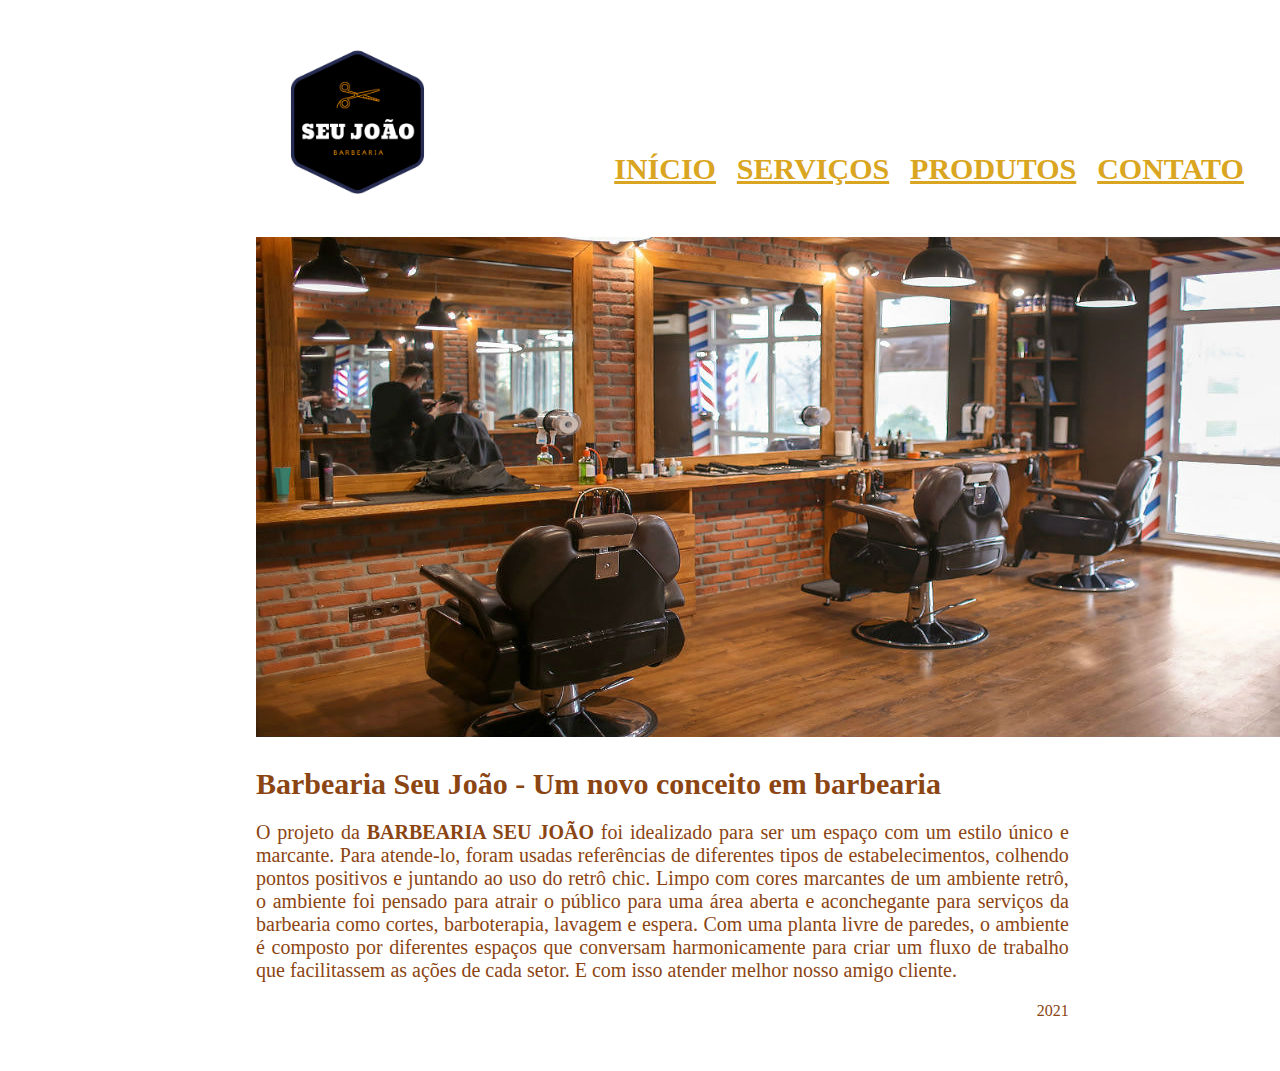
<file: index.html>
<!DOCTYPE html>
<html lang="pt-br">

<head>
    <meta charset="utf-8">
    <title>BARBEARIA - Seu João</title>
    <link rel="stylesheet" href="_css/stylehome.css">
</head>

<body>
    <header>
        <div class="menu">
            <h1> <img src="_imagens/logo barbearia.png" width="20%" height="15%"> </h1>
            <nav>
                <ul>
                    <li>
                        <a href="index.html">Início</a>
                    </li>
                    <li>
                        <a href="Serviços.html">Serviços</a>
                    </li>
                    <li>
                        <a href="Produtos.html">Produtos</a>
                    </li>
                    <li>
                        <a href="Contato.html">Contato</a>
                    </li>
                </ul>
            </nav>
        </div>
    </header>

    <main>
        <h1><img src="_imagens/Barbearia Espaço.jpg" width="1200" height="500"></h1>
    </main>

    <h1 class="descrição">Barbearia Seu João - Um novo conceito em barbearia</h1>

    <p>O projeto da <b>BARBEARIA SEU JOÃO</b> foi idealizado para ser um espaço com um estilo único e marcante. Para atende-lo, foram usadas referências de diferentes tipos de estabelecimentos, colhendo pontos positivos e juntando ao uso do retrô chic. Limpo
        com cores marcantes de um ambiente retrô, o ambiente foi pensado para atrair o público para uma área aberta e aconchegante para serviços da barbearia como cortes, barboterapia, lavagem e espera. Com uma planta livre de paredes, o ambiente é composto
        por diferentes espaços que conversam harmonicamente para criar um fluxo de trabalho que facilitassem as ações de cada setor. E com isso atender melhor nosso amigo cliente.</p>

    <footer>2021</footer>
</body>

</html>
</file>
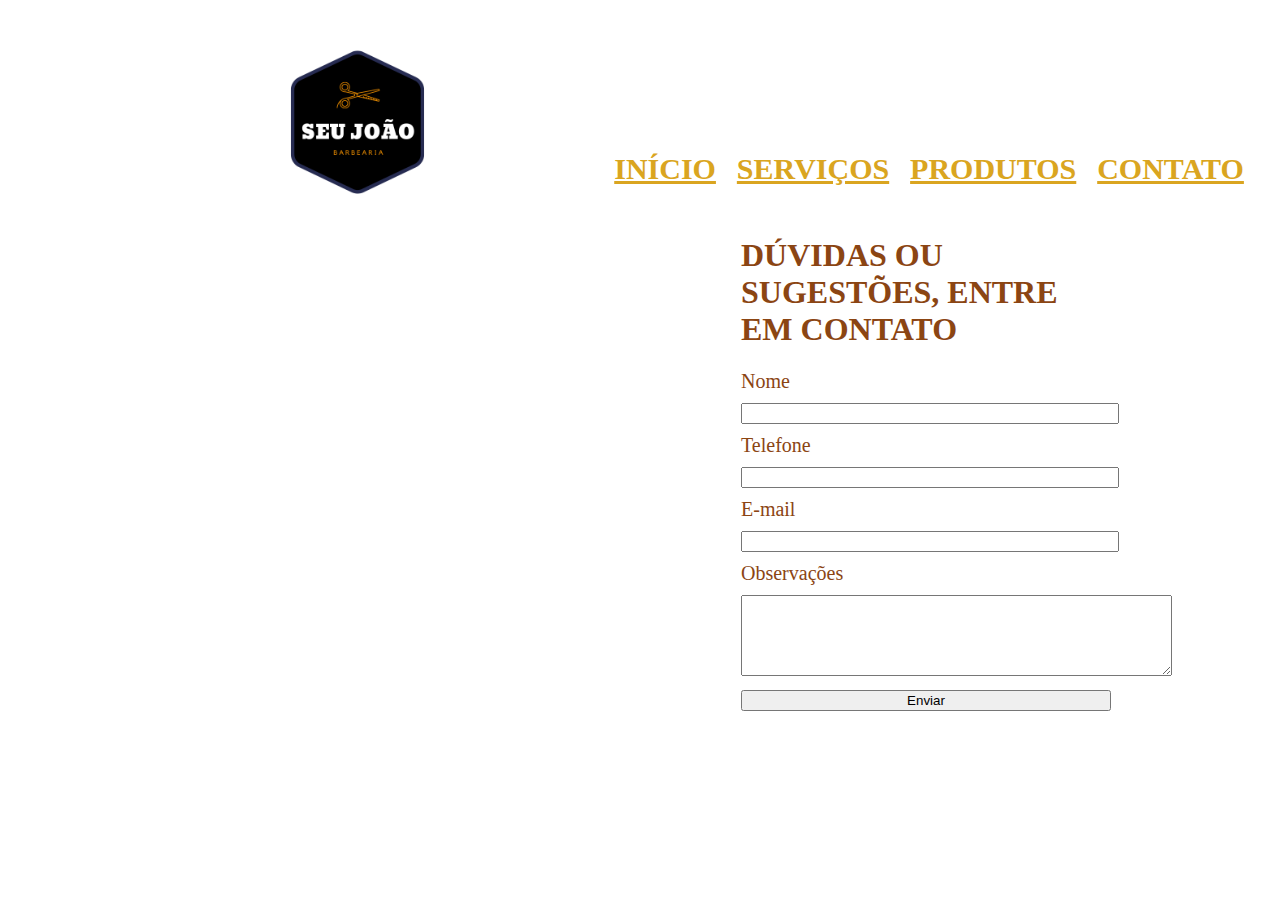
<file: Contato.html>
<!DOCTYPE html>
<html lang="pt-br">

<head>
    <meta charset="utf-8">
    <title>BARBEARIA - Seu João</title>
    <link rel="stylesheet" href="_css/stylehome.css">
    <link rel="stylesheet" href="_css/contatos.css">
</head>

<body>
    <header>
        <div class="menu">
            <h1> <img src="_imagens/logo barbearia.png" width="20%" height="15%"> </h1>
            <nav>
                <ul>
                    <li>
                        <a href="index.html">Início</a>
                    </li>
                    <li>
                        <a href="Serviços.html">Serviços</a>
                    </li>
                    <li>
                        <a href="Produtos.html">Produtos</a>
                    </li>
                    <li>
                        <a href="Contato.html">Contato</a>
                    </li>
                </ul>
            </nav>
        </div>
    </header>

    <main>
        <div class="formulario">
            <h1>DÚVIDAS OU SUGESTÕES, ENTRE EM CONTATO</h1>
            <form>
                <label for="nome">Nome</label>
                <input type="text" id="nome">

                <label for="telefone">Telefone</label>
                <input form="text" id="telefone">

                <label for="e-mail">E-mail</label>
                <input form="text" id="email">

                <label>Observações</label>
                <textarea rows="5" cols="51"></textarea>

                <input type="submit" value="Enviar">

            </form>
        </div>
    </main>

</body>

</html>
</file>
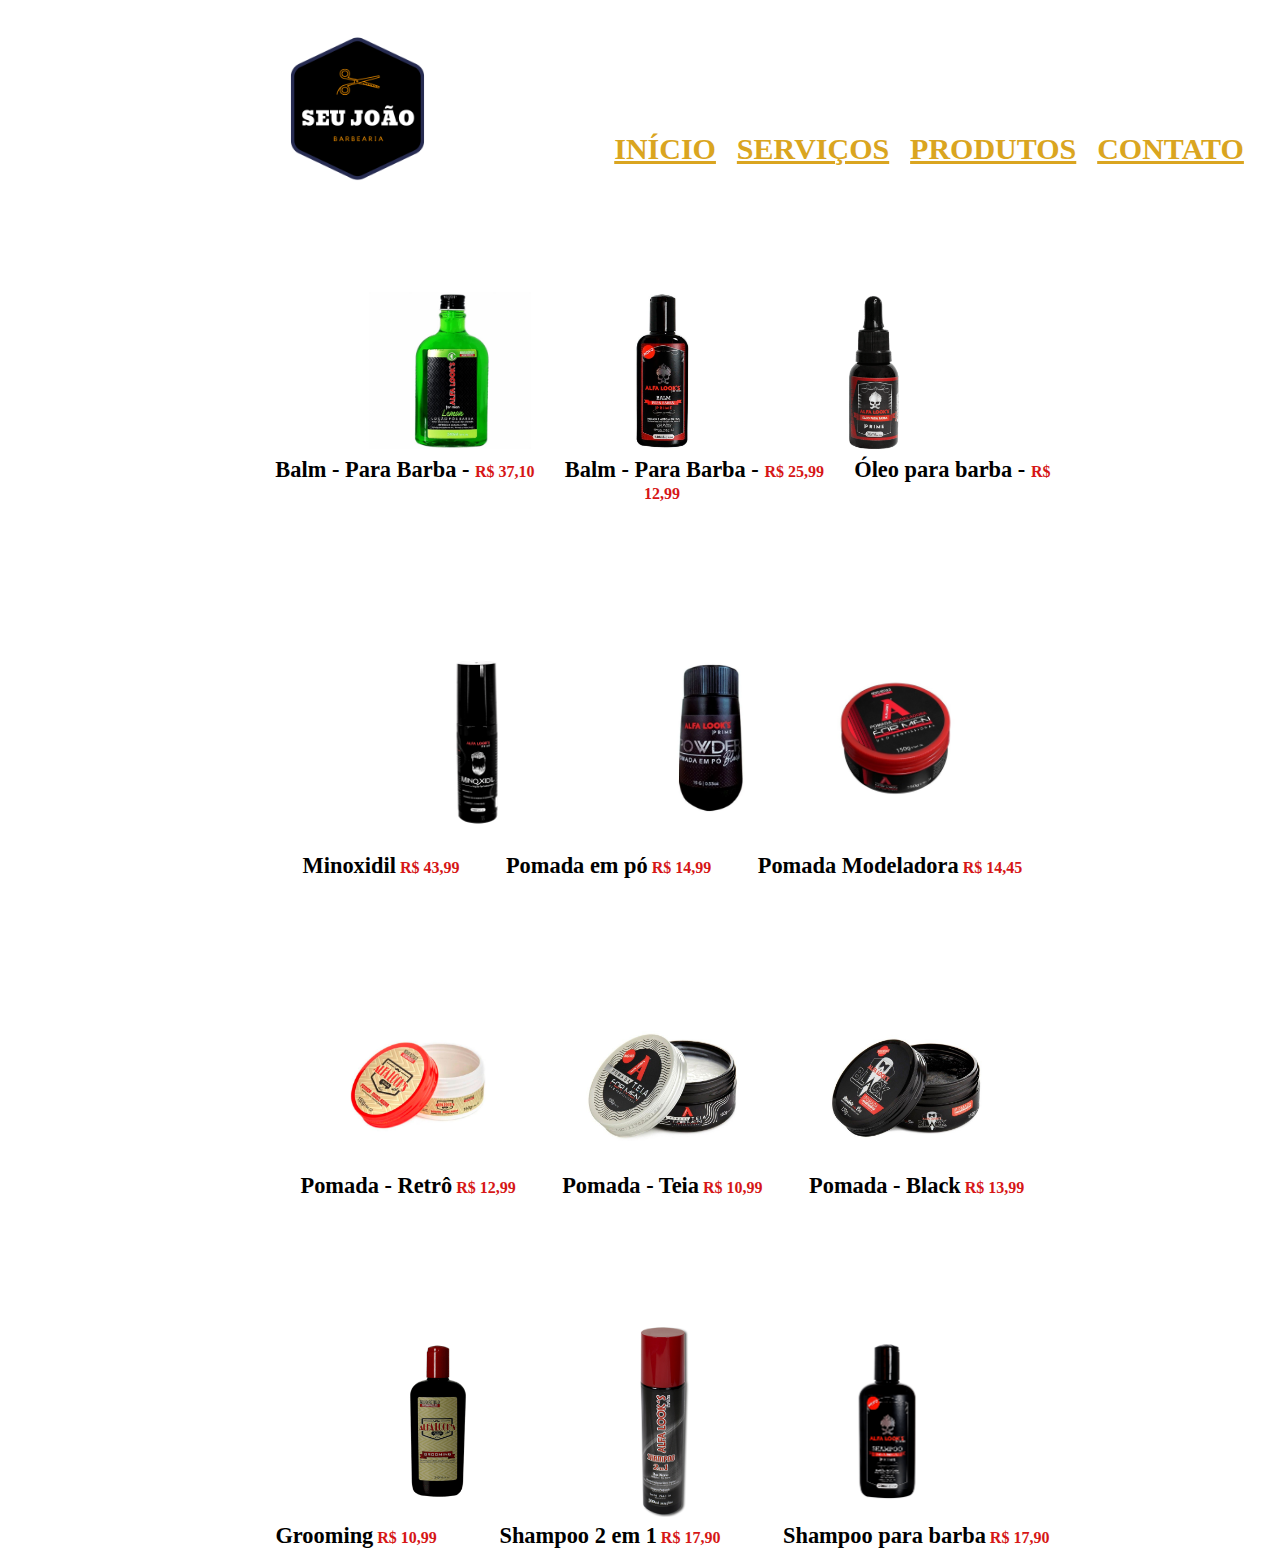
<file: Produtos.html>
<!DOCTYPE html>
<html lang="pt-br">

<head>
    <meta charset="utf-8">
    <title>BARBEARIA - Seu João</title>
    <link rel="stylesheet" href="_css/stylehome.css">
    <link rel="stylesheet" href="_css/produtos.css">

</head>
<header>
    <div class="menu">
        <h1> <img src="_imagens/logo barbearia.png" width="20%" height="15%"> </h1>
        <nav>
            <ul>
                <li>
                    <a href="index.html">Início</a>
                </li>
                <li>
                    <a href="Serviços.html">Serviços</a>
                </li>
                <li>
                    <a href="Produtos.html">Produtos</a>
                </li>
                <li>
                    <a href="Contato.html">Contato</a>
                </li>
            </ul>
        </nav>
    </div>
</header>
<main>

    <table>
        <tr>
            <td class="loçao"><img class="loçao" src="_imagens/Loção de Barbear.jpg" alt></td>
            <td class="balm"><img class="balm" src="_imagens/Balm.jpg" alt></td>
            <td class="oleo"><img class="oleo" src="_imagens/óleo para barba.jpg" alt></td>
        </tr>
        <tr>
            <td class="loçao">
                <h1>Balm - Para Barba - </h1>
                <h2>R$ 37,10</h2>
            </td>
            <td class="balm">
                <h1>Balm - Para Barba - </h1>
                <h2>R$ 25,99</h2>
            </td>
            <td class="oleo">
                <h1>Óleo para barba - </h1>
                <h2>R$ 12,99</h2>
            </td>
        </tr>
    </table>

    <table>
        <tr>
            <td class="minoxidil"><img class="minoxidil" src="_imagens/minoxidil.jpg" alt></td>
            <td class="pó"><img class="pó" src="_imagens/pomada em pó.jpg" alt></td>
            <td class="pomada"><img class="pomada" src="_imagens/pomada.jpg" alt></td>
        </tr>
        <tr class="cel">
            <td class="minoxidil">
                <h1>Minoxidil</h1>
                <h2>R$ 43,99</h2>
            </td>
            <td class="pó">
                <h1>Pomada em pó</h1>
                <h2>R$ 14,99</h2>
            </td>
            <td class="pomada">
                <h1>Pomada Modeladora</h1>
                <h2>R$ 14,45</h2>
            </td>
        </tr>
    </table>

    <table>
        <tr>
            <td class="retrô"><img class="retrô" src="_imagens/pomada retrô.jpg" alt></td>
            <td class="teia"><img class="teia" src="_imagens/pomada teia.jpg" alt></td>
            <td class="black"><img class="black" src="_imagens/pomada-black.jpg" alt></td>
        </tr>
        <tr>
            <td class="retrô">
                <h1>Pomada - Retrô</h1>
                <h2>R$ 12,99</h2>
            </td>
            <td class="teia">
                <h1>Pomada - Teia</h1>
                <h2>R$ 10,99</h2>
            </td>
            <td class="black">
                <h1>Pomada - Black</h1>
                <h2>R$ 13,99</h2>
            </td>
        </tr>
    </table>

    <table>
        <tr>
            <td class="grooming"><img class="grooming" src="_imagens/grooming.jpg" alt></td>
            <td class="cabelo"><img class="cabelo" src="_imagens/shampoo-2-em-1.jpg" alt></td>
            <td class="shampoo"><img class="shampoo" src="_imagens/Shaampoo para barba.jpg" alt></td>
        </tr>
        <tr>
            <td class="grooming">
                <h1>Grooming</h1>
                <h2>R$ 10,99</h2>
            </td>
            <td class="cabelo">
                <h1>Shampoo 2 em 1</h1>
                <h2>R$ 17,90</h2>
            </td>
            <td class="shampoo">
                <h1>Shampoo para barba</h1>
                <h2>R$ 17,90</h2>
            </td>
        </tr>
    </table>
</main>
</body>

</html>
</file>
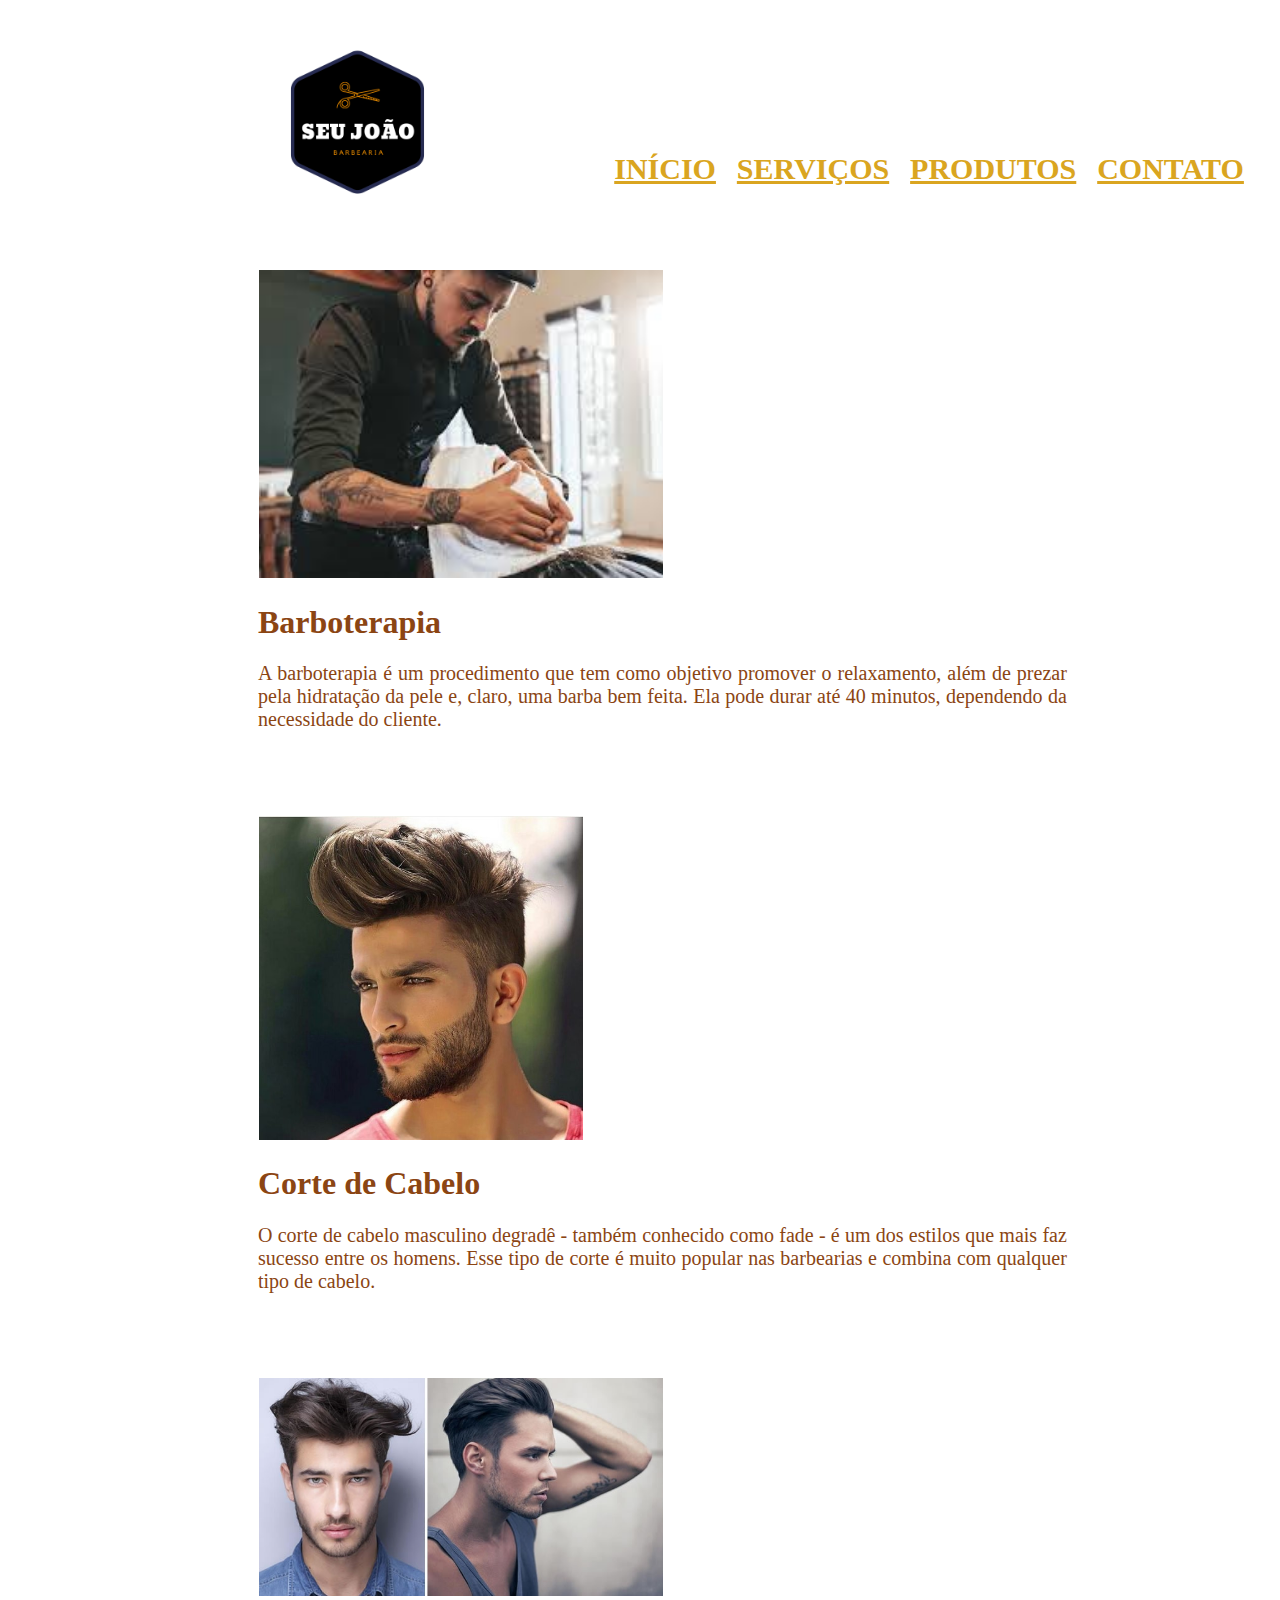
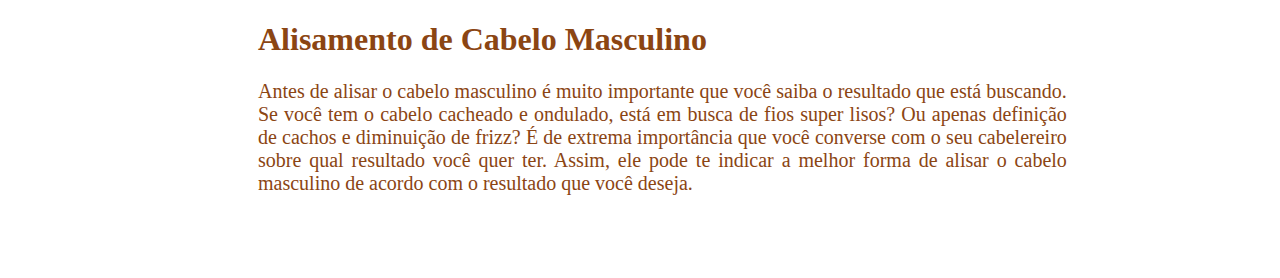
<file: Serviços.html>
<!DOCTYPE html>
<html lang="pt-br">

<head>
    <meta charset="utf-8">
    <title>BARBEARIA - Seu João</title>
    <link rel="stylesheet" href="_css/stylehome.css">
    <link rel="stylesheet" href="_css/Serviços.css">
</head>

<body>
    <header>
        <div class="menu">
            <h1> <img src="_imagens/logo barbearia.png" width="20%" height="15%"> </h1>
            <nav>
                <ul>
                    <li>
                        <a href="index.html">Início</a>
                    </li>
                    <li>
                        <a href="Serviços.html">Serviços</a>
                    </li>
                    <li>
                        <a href="Produtos.html">Produtos</a>
                    </li>
                    <li>
                        <a href="Contato.html">Contato</a>
                    </li>
                </ul>
            </nav>
        </div>
    </header>
    <main>
        <table class="serviço">
            <tr>
                <td class="barbo"><img class="barbo" src="_imagens/barboterapia 2.jpg" alt></td>
                <td class="text">
                    <h1><b>Barboterapia</b></h1>
                    <p class="text">A barboterapia é um procedimento que tem como objetivo promover o relaxamento, além de prezar pela hidratação da pele e, claro, uma barba bem feita. Ela pode durar até 40 minutos, dependendo da necessidade do cliente.</p>
                </td>
            </tr>
        </table>

        <table class="serviço">
            <tr>
                <td class="corte"><img class="corte" src="_imagens/Cabelo.jpg" alt></td>
                <td class="text">
                    <h1><b>Corte de Cabelo</b></h1>
                    <p class="text">O corte de cabelo masculino degradê - também conhecido como fade - é um dos estilos que mais faz sucesso entre os homens. Esse tipo de corte é muito popular nas barbearias e combina com qualquer tipo de cabelo.</p>
                </td>
            </tr>
        </table>

        <table class="serviço">
            <tr>
                <td class="alisa"><img class="alisa" src="_imagens/alisamento-masculino.jpg" alt></td>
                <td class="text">
                    <h1><b>Alisamento de Cabelo Masculino</b></h1>
                    <p class="text">Antes de alisar o cabelo masculino é muito importante que você saiba o resultado que está buscando. Se você tem o cabelo cacheado e ondulado, está em busca de fios super lisos? Ou apenas definição de cachos e diminuição de frizz? É
                        de extrema importância que você converse com o seu cabelereiro sobre qual resultado você quer ter. Assim, ele pode te indicar a melhor forma de alisar o cabelo masculino de acordo com o resultado que você deseja.</p>
                </td>
            </tr>
        </table>


    </main>
</body>

</html>
</file>
<file: _css/stylehome.css>
body {
    margin-left: 20%;
}

.menu {
    display: inline;
}

img {
    display: inline;
}

nav {
    margin-left: 30%;
    margin-top: -10%;
}

nav li {
    display: inline;
    font-size: 30px;
    font-weight: bold;
    text-transform: uppercase;
    padding-left: 2%;
}

nav a {
    color: #DAA520;
}

nav a:hover {
    color: #CD853F;
}

main {
    margin-top: 5%;
    margin-right: 20%;
}

.descrição {
    color: #8B4513;
    font-size: 30px;
    margin-bottom: 4%px;
}

p {
    text-align: justify;
    font-size: 20px;
    color: #8B4513;
    margin-right: 20%;
    margin-bottom: 10%x;
}

footer {
    color: #8B4513;
    text-align: right;
    margin-right: 20%;
    margin-bottom: 5%;
}
</file>
<file: _css/contatos.css>
h1 {
    color: #8B4513;
}

.formulario {
    margin-left: 485px;
}

form label {
    display: block;
    font-size: 20px;
    color: #8B4513;
}

form input {
    display: block;
    margin-top: 10px;
    margin-bottom: 10px;
    margin-left: 0px;
    margin-right: 0px;
    width: 370px;
}

form textarea {
    margin-top: 10px;
}
</file>
<file: _css/produtos.css>
main li {
    display: inline;
}

h1 {
    font-size: 140%;
    display: inline;
    text-align: center;
}

h1:hover {
    color: #CD853F;
    text-decoration: underline;
}

h2 {
    display: inline;
    font-size: 100%;
    font-weight: bold;
    color: rgb(214, 22, 22);
    text-align: center;
}

h2:hover {
    color: #CD853F;
    text-decoration: underline;
}

table {
    margin-top: 15%;
    text-align: center;
}

.loçao {
    display: inline;
    width: 20%;
    height: 20%;
}

.balm {
    display: inline;
    width: 20%;
    height: 20%;
    margin-left: 3%;
    margin-right: 3%;
}

.oleo {
    display: inline;
    width: 20%;
    height: 20%;
}

.minoxidil {
    display: inline;
    width: 27%;
    height: 27%;
}

.pó {
    display: inline;
    width: 10%;
    height: 10%;
    margin-left: 5%;
    margin-right: 5%;
}

.pomada {
    display: inline;
    width: 15%;
    height: 20%;
}

.cel {
    margin-right: 60%;
}

.retrô {
    display: inline;
    width: 20%;
    height: 20%;
}

.teia {
    display: inline;
    width: 20%;
    height: 20%;
    margin-left: 5%;
    margin-right: 5%;
}

.black {
    display: inline;
    width: 20%;
    height: 20%;
}

.grooming {
    display: inline;
    width: 20%;
    height: 20%;
}

.cabelo {
    display: inline;
    width: 7%;
    height: 7%;
    margin-left: 7%;
    margin-right: 7%;
}

.shampoo {
    display: inline;
    width: 20%;
    height: 20%;
}
</file>
<file: _css/Serviços.css>
.serviço {
    text-align: justify;
    margin-bottom: 10%;
    margin-top: 10%;
}

.barbo {
    display: inline;
    width: 50%;
    height: 50%;
}

.text {
    display: inline;
}

h1 {
    color: #8B4513;
}

.corte {
    display: inline;
    width: 40%;
    height: 40%;
}

.alisa {
    display: inline;
    width: 50%;
    height: 50%;
}
</file>
